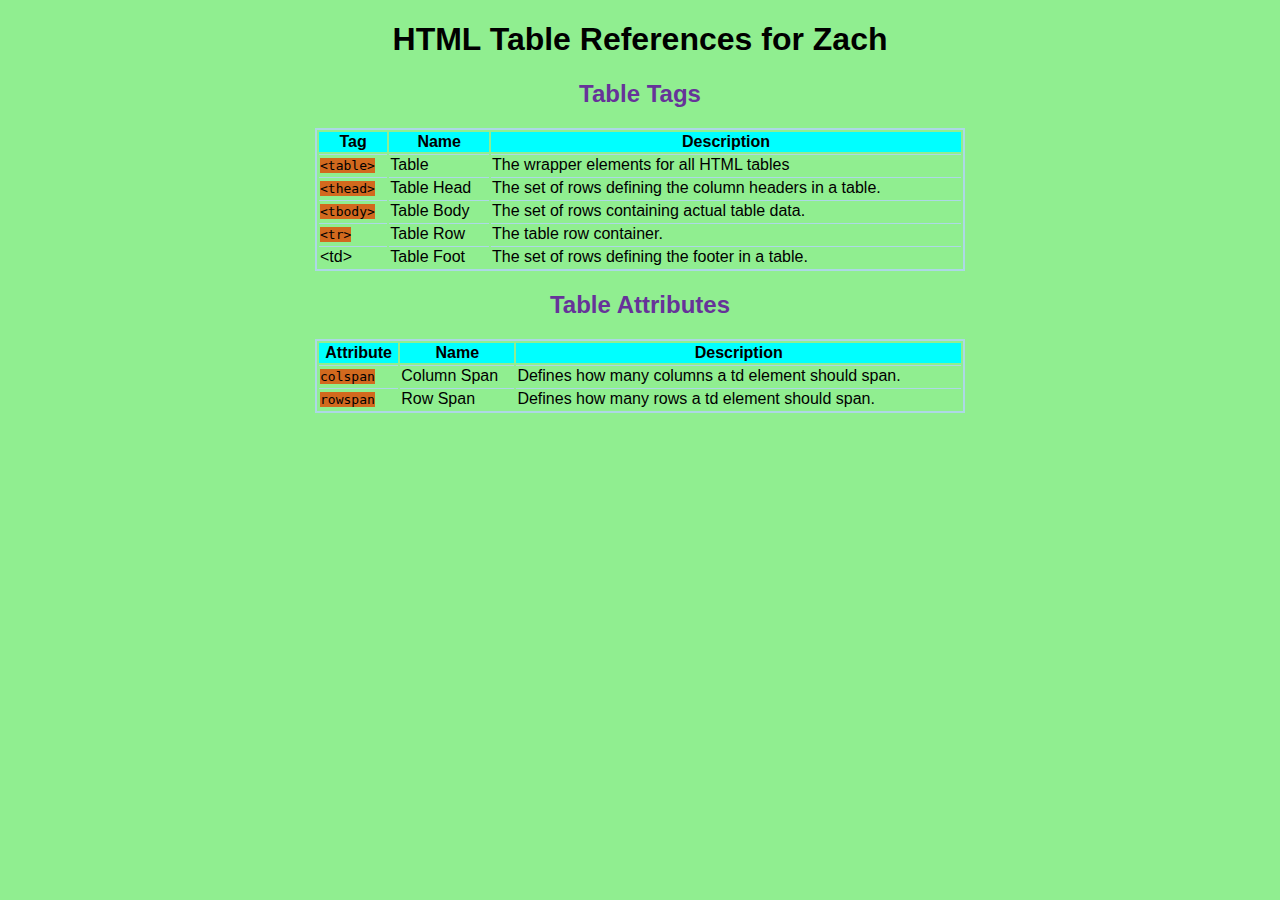
<file: html-css-cheatsheet-starting/index.html>
<!DOCTYPE html>
<html>
    <head>
        <link rel="stylesheet" href="./styles.css" type="text/css">

    </head>
    <body>
        <h1> HTML Table References for Zach</h1>
        <h2>Table Tags</h2>
        <table>
            <thead>
                <tr>
                <th>Tag</th>
                <th>Name</th>
                <th>Description</th>    
                </tr>
            </thead>
            <tbody>
                <tr>
                    <td><span class="code">&lt;table&gt;</span></td>
                    <td>Table</td>
                    <td>The wrapper elements for all HTML tables</td>
                </tr>
                <tr>
                    <td><span class="code">&lt;thead&gt;</span></td>
                    <td>Table Head</td>
                    <td>The set of rows defining the column headers in a table.</td>
                </tr>
                <tr>
                    <td><span class="code">&lt;tbody&gt;</span></td>
                    <td>Table Body</td>
                    <td>The set of rows containing actual table data.</td>
                </tr>
                <tr>
                    <td><span class="code">&lt;tr&gt;</span></td>
                    <td>Table Row</td>
                    <td>The table row container.</td>
                </tr>
                <tr>
                    <td><span class=""code>&lt;td&gt;</span></td>
                    <td>Table Foot</td>
                    <td> The set of rows defining the footer in a table.</td>
                </tr>
            </tbody>
        </table>
        <h2>Table Attributes</h2>
        <table>
            <thead>
                <th>Attribute</th>
                <th>Name</th>
                <th>Description</th>
            </thead>
            <tbody>
                <tr>
                    <td><span class="code">colspan</span></td>
                    <td>Column Span</td>
                    <td> Defines how many columns a td element should span.</td>
                </tr>
                <tr>
                    <td><span class="code">rowspan</span></td>
                    <td>Row Span</td>
                    <td>Defines how many rows a td element should span.</td>
                </tr>
            </tbody>
        </table>
    </body>
</html>
</file>
<file: html-css-cheatsheet-starting/styles.css>
body {
    font-family: Arial, Helvetica, sans-serif;
    background-color: lightgreen;
}

h1 {
   text-align: center; 
}

h2 {
    color: rebeccapurple;
    text-align: center;
}

table {
    border: 2px solid lightblue;
    width: 650px;
    margin: 0 auto;
}

thead {
    background-color: aqua;
}

td {
    border-top: 1px solid lightblue;
}

.code {
    font-family: monospace;
    background-color: chocolate;
}
</file>
